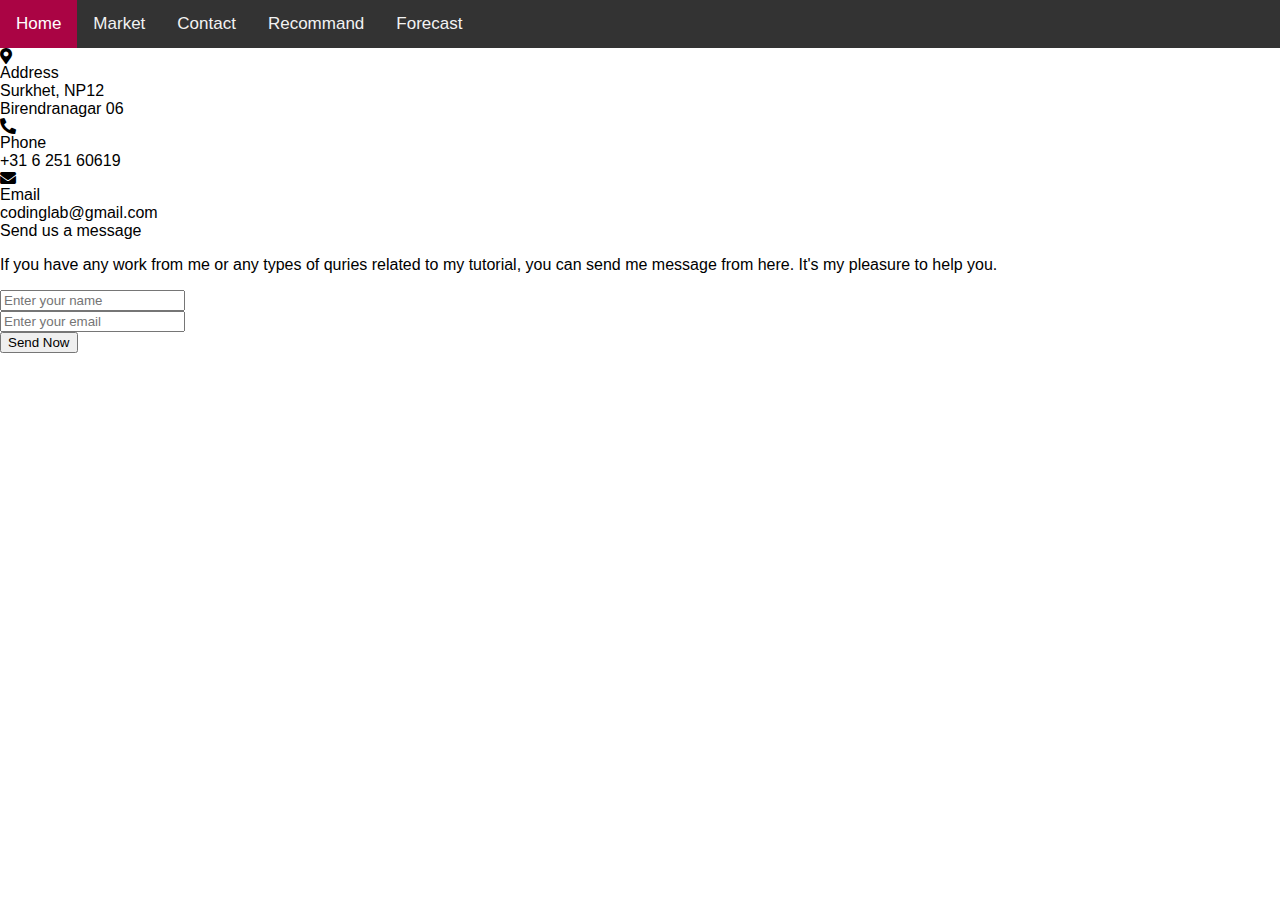
<file: templates/Contact.html>
<html>
<title>I am Future</title>  <head>
  <meta charset="UTF-8">

  <link rel="stylesheet" href="https://cdnjs.cloudflare.com/ajax/libs/font-awesome/5.15.2/css/all.min.css"/>
   <meta name="viewport" content="width=device-width, initial-scale=1.0">


  <link rel="shortcut icon" href="https://static.vecteezy.com/ti/vecteur-libre/t2/2442856-f-letter-logo-template-vector-initials-sign-gratuit-vectoriel.jpg" />
<style>
  body {
    margin: 0;
    font-family: Arial, Helvetica, sans-serif;
  }
  
  .topnav {
    overflow: hidden;
    background-color: #333;
  }
  
  .topnav a {
    float: left;
    display: block;
    color: #f2f2f2;
    text-align: center;
    padding: 14px 16px;
    text-decoration: none;
    font-size: 17px;
  }
  
  .topnav a:hover {
    background-color: #aa0444;
    color: black;
  }
  
  .topnav a.active {
    background-color: none;
    color: white;
  }
  
  .topnav .icon {
    display: none;
  }
  
  @media screen and (max-width: 600px) {
    .topnav a:not(:first-child) {display: none;}
    .topnav a.icon {
      float: right;
      display: block;
    }
  }
  
  @media screen and (max-width: 600px) {
    .topnav.responsive {position: relative;}
    .topnav.responsive .icon {
      position: absolute;
      right: 0;
      top: 0;
    }
    .topnav.responsive a {
      float: none;
      display: block;
      text-align: left;
    }
  }
  </style>
</head>
<body>
    <div class="topnav" id="myTopnav">
        <a href="/" class="active">Home</a>
        <a href="Market">Market</a>
        <a href="Contact">Contact</a>
        <a href="Recommandation">Recommand</a>
        <a href="forecast">Forecast</a>
        <a href="javascript:void(0);" class="icon" onclick="myFunction()">
          <i class="fa fa-bars"></i>
        </a>
</div>
<script>
function myFunction() {
  var x = document.getElementById("myTopnav");
  if (x.className === "topnav") {
    x.className += " responsive";
  } else {
    x.className = "topnav";
  }
}
</script>
<div class="container">
  <div class="content">
    <div class="left-side">
      <div class="address details">
        <i class="fas fa-map-marker-alt"></i>
        <div class="topic">Address</div>
        <div class="text-one">Surkhet, NP12</div>
        <div class="text-two">Birendranagar 06</div>
      </div>
      <div class="phone details">
        <i class="fas fa-phone-alt"></i>
        <div class="topic">Phone</div>
        <div class="text-one">+31 6 251 60619</div>
        
      </div>
      <div class="email details">
        <i class="fas fa-envelope"></i>
        <div class="topic">Email</div>
        <div class="text-one">codinglab@gmail.com</div>
      </div>
    </div>
    <div class="right-side">
      <div class="topic-text">Send us a message</div>
      <p>If you have any work from me or any types of quries related to my tutorial, you can send me message from here. It's my pleasure to help you.</p>
    <form action="#">
      <div class="input-box">
        <input type="text" placeholder="Enter your name">
      </div>
      <div class="input-box">
        <input type="text" placeholder="Enter your email">
      </div>
      <div class="input-box message-box">
        
      </div>
      <div class="button">
        <input type="button" value="Send Now" >
      </div>
    </form>
  </div>
  </div>
</div>
</body>
</file>
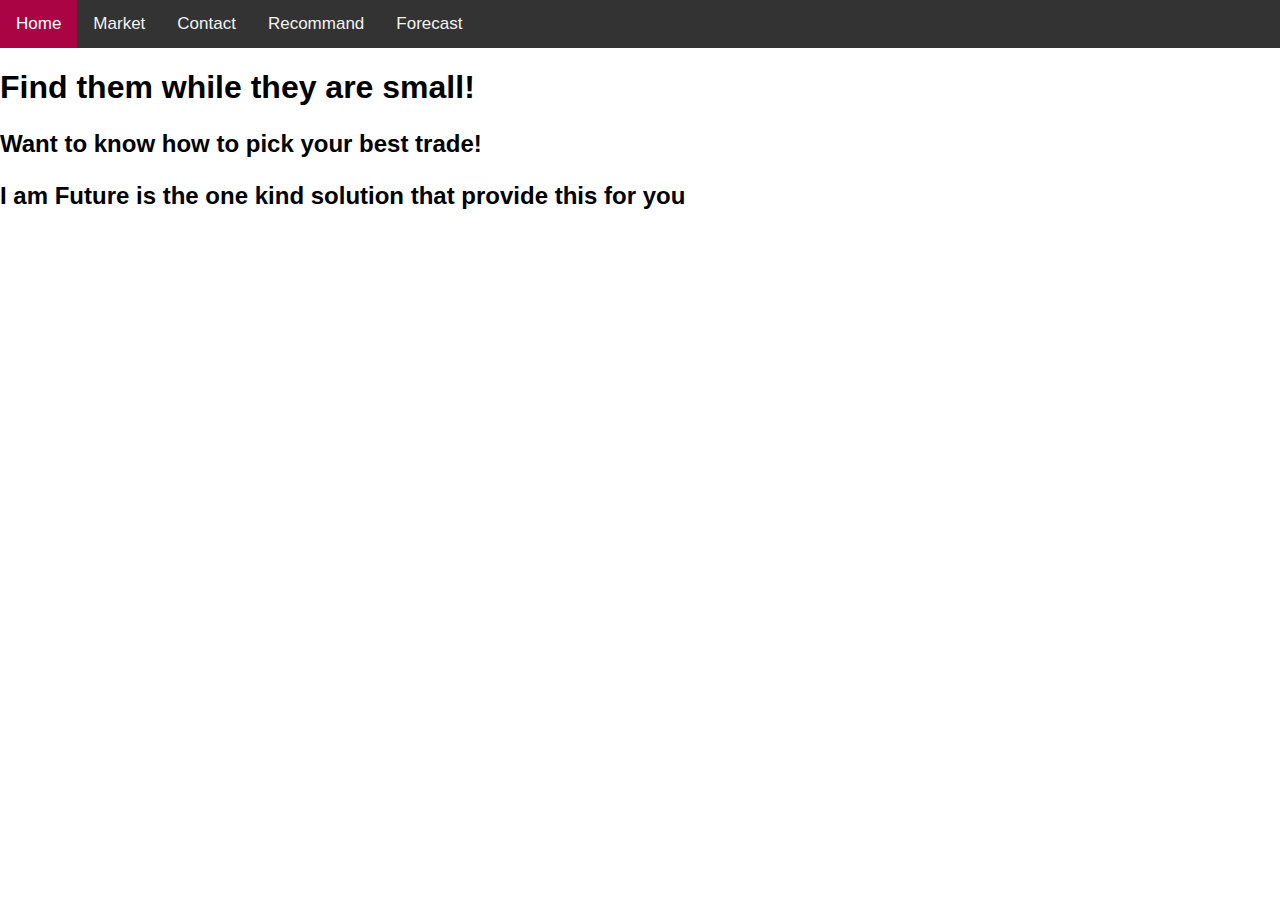
<file: templates/home.html>
<html>
  <title>I am Future</title>
  <link rel="shortcut icon" href="https://static.vecteezy.com/ti/vecteur-libre/t2/2442856-f-letter-logo-template-vector-initials-sign-gratuit-vectoriel.jpg" />
  <style>
  body {
    margin: 0;
    font-family: Arial, Helvetica, sans-serif;
  }
  
  .topnav {
    overflow: hidden;
    background-color: #333;
  }
  
  .topnav a {
    float: left;
    display: block;
    color: #f2f2f2;
    text-align: center;
    padding: 14px 16px;
    text-decoration: none;
    font-size: 17px;
  }
  
  .topnav a:hover {
    background-color: #aa0444;
    color: black;
  }
  
  .topnav a.active {
    background-color: none;
    color: white;
  }
  
  .topnav .icon {
    display: none;
  }
  
  @media screen and (max-width: 600px) {
    .topnav a:not(:first-child) {display: none;}
    .topnav a.icon {
      float: right;
      display: block;
    }
  }
  
  @media screen and (max-width: 600px) {
    .topnav.responsive {position: relative;}
    .topnav.responsive .icon {
      position: absolute;
      right: 0;
      top: 0;
    }
    .topnav.responsive a {
      float: none;
      display: block;
      text-align: left;
    }
  }
  </style>
<head>
<meta name="viewport" content="width=device-width, initial-scale=1">
</head>
<body>
  <div class="topnav" id="myTopnav">
    <a href="/" class="active">Home</a>
    <a href="Market">Market</a>
    <a href="Contact">Contact</a>
    <a href="Recommandation">Recommand</a>
    <a href="forecast">Forecast</a>
    <a href="javascript:void(0);" class="icon" onclick="myFunction()">
      <i class="fa fa-bars"></i>
    </a>
</div>
<script>
function myFunction() {
  var x = document.getElementById("myTopnav");
  if (x.className === "topnav") {
    x.className += " responsive";
  } else {
    x.className = "topnav";
  }
}
</script>
<h1>Find them while they are small!</h1>
    <h2>
      <p>Want to know how to pick your best trade! </p> 
      <p>I am Future is the one kind solution that provide this for you</p> 
    </h2>
</body>
</file>
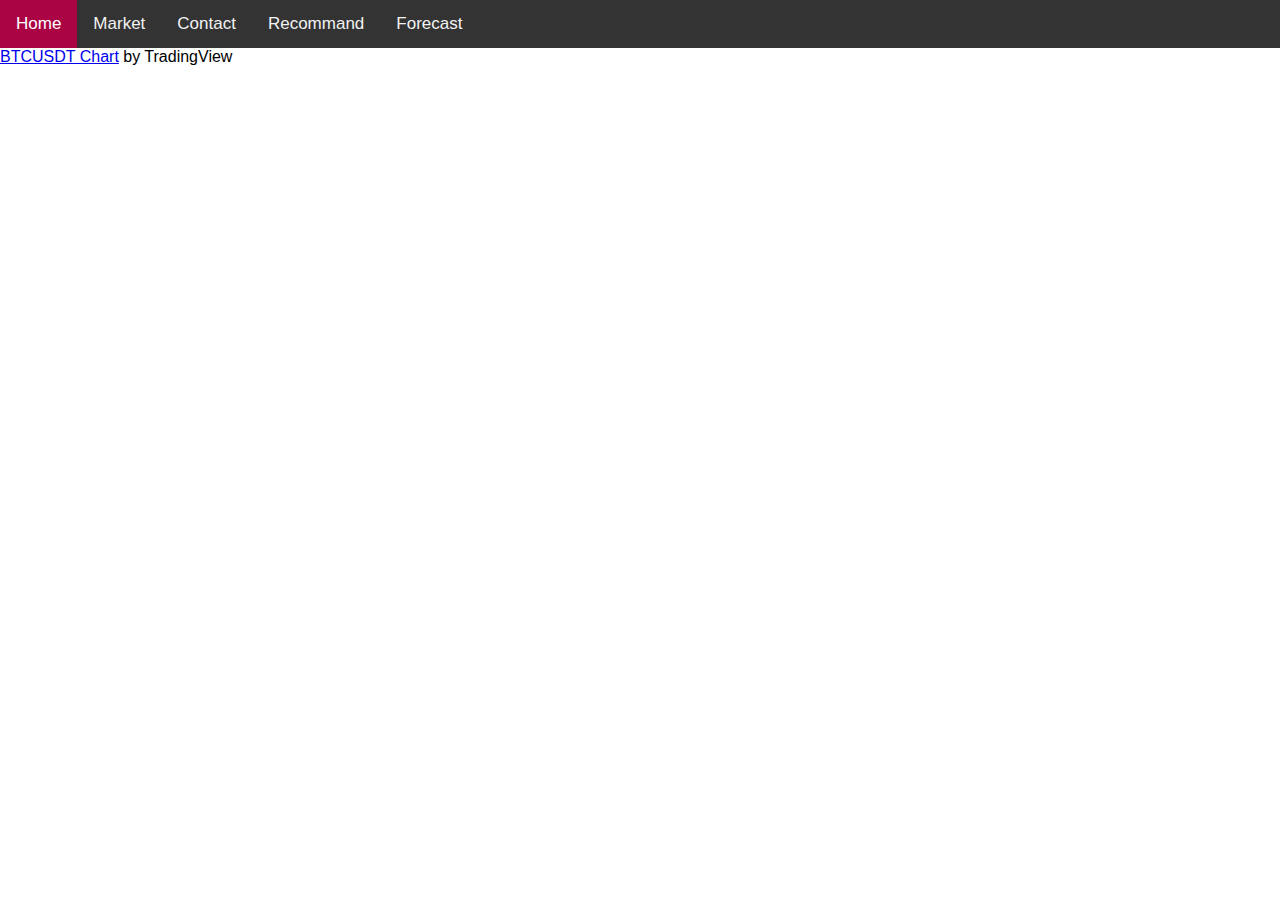
<file: templates/trading.html>
<html>
  <title>I am Future</title>
  <head>
<meta name="viewport" content="width=device-width, initial-scale=1">
<link rel="shortcut icon" href="https://static.vecteezy.com/ti/vecteur-libre/t2/2442856-f-letter-logo-template-vector-initials-sign-gratuit-vectoriel.jpg" />
<style>
body {
  margin: 0;
  font-family: Arial, Helvetica, sans-serif;
}

.topnav {
  overflow: hidden;
  background-color: #333;
}

.topnav a {
  float: left;
  display: block;
  color: #f2f2f2;
  text-align: center;
  padding: 14px 16px;
  text-decoration: none;
  font-size: 17px;
}

.topnav a:hover {
  background-color: #aa0444;
  color: black;
}

.topnav a.active {
  background-color: none;
  color: white;
}

.topnav .icon {
  display: none;
}

@media screen and (max-width: 600px) {
  .topnav a:not(:first-child) {display: none;}
  .topnav a.icon {
    float: right;
    display: block;
  }
}

@media screen and (max-width: 600px) {
  .topnav.responsive {position: relative;}
  .topnav.responsive .icon {
    position: absolute;
    right: 0;
    top: 0;
  }
  .topnav.responsive a {
    float: none;
    display: block;
    text-align: left;
  }
}
</style>
</head>
<body>

<div class="topnav" id="myTopnav">
  <a href="/" class="active">Home</a>
  <a href="Market">Market</a>
  <a href="Contact">Contact</a>
  <a href="Recommandation">Recommand</a>
  <a href="forecast">Forecast</a>
  <a href="javascript:void(0);" class="icon" onclick="myFunction()">
    <i class="fa fa-bars"></i>
  </a>
</div>
<script>
function myFunction() {
  var x = document.getElementById("myTopnav");
  if (x.className === "topnav") {
    x.className += " responsive";
  } else {
    x.className = "topnav";
  }
}
</script>
  <!-- TradingView Widget BEGIN -->
  <div class="tradingview-widget-container">
    <div id="tradingview_c26b9"></div>
    <div class="tradingview-widget-copyright"><a href="https://www.tradingview.com/symbols/BTCUSDT/?exchange=BINANCE" rel="noopener" target="_blank"><span class="blue-text">BTCUSDT Chart</span></a> by TradingView</div>
    <script type="text/javascript" src="https://s3.tradingview.com/tv.js"></script>
    <script type="text/javascript">
    new TradingView.widget(
    {
    "autosize": true,
    "symbol": "BINANCE:BTCUSDT",
    "interval": "D",
    "timezone": "Etc/UTC",
    "theme": "dark",
    "style": "1",
    "locale": "en",
    "toolbar_bg": "#f1f3f6",
    "enable_publishing": false,
    "withdateranges": true,
    "hide_side_toolbar": false,
    "allow_symbol_change": true,
    "details": true,
    "hotlist": true,
    "calendar": true,
    "container_id": "tradingview_c26b9"
  }
    );
    </script>
  </div>
  <!-- TradingView Widget END -->
</body>
</file>
